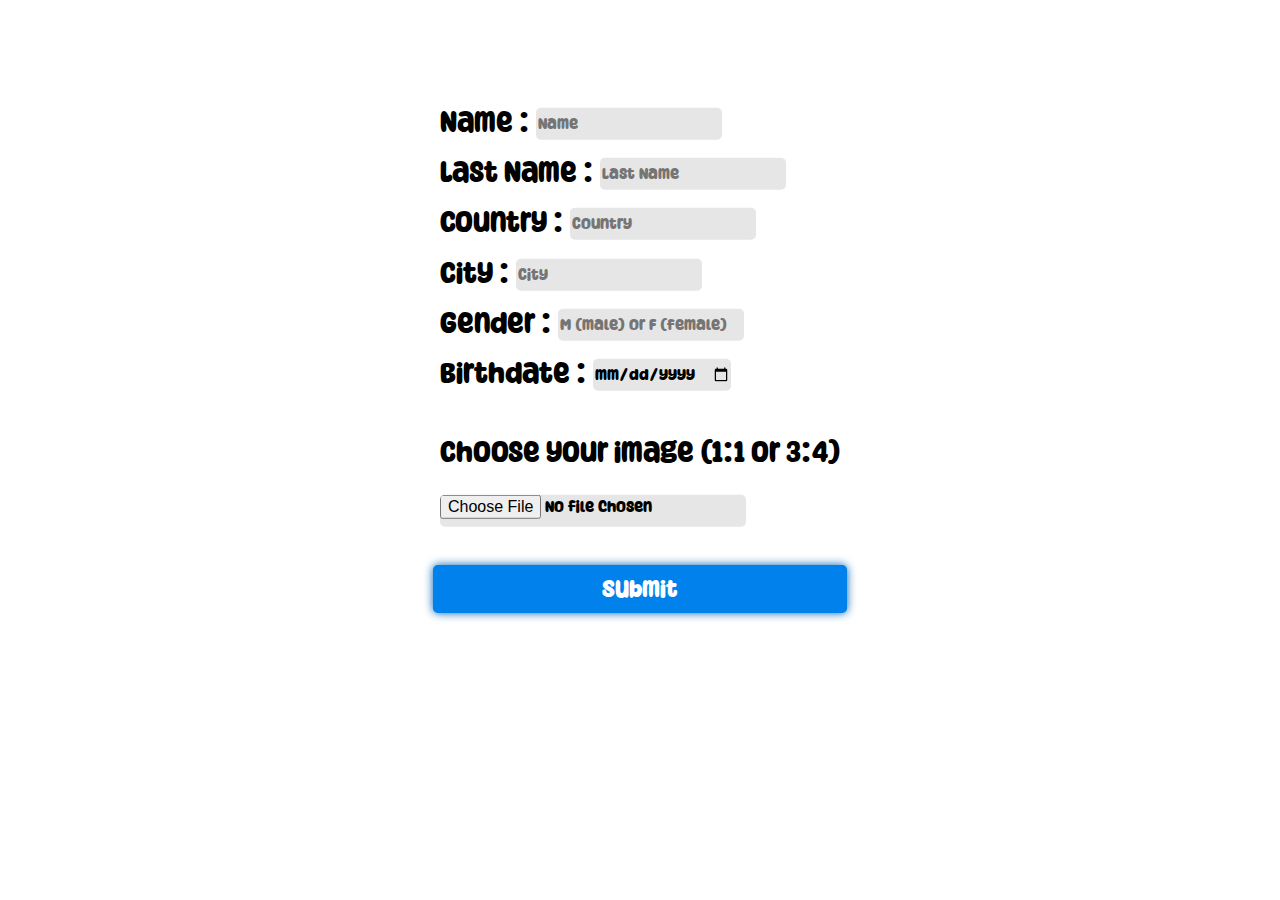
<file: index.html>
<html lang="en">
<head>
    <meta charset="UTF-8">
    <meta name="viewport" content="width=device-width, initial-scale=1.0">
    <title>Jelo License Shop</title>
</head>
<body>

    <div class="form">
        <label for="name">Name : </label>
        <input id="name" type="text" placeholder="Name" id="name"><br>
        <label for="lastName">Last Name : </label>
        <input id="lastName" type="text" placeholder="Last Name" id="lastName"><br>
        <label for="country">Country : </label>
        <input id="country" type="text" placeholder="Country" id="country"><br>
        <label for="city">City : </label>
        <input id="city" type="text" placeholder="City" id="city"><br>
        <label for="gender">Gender : </label>
        <input id="gender" type="text" placeholder="M (male) or F (female)" id="gender"><br>
        <label for="Birthday">Birthdate : </label>
        <input id="Birthday" type="date" id="eyeColor"><br>
        <p id="chooseimg">Choose your image (1:1 or 3:4)</p>
        <input class="forminput" type="file" id="image" accept="image/png, image/jpeg, image/jpg">
    </div>
    <div class="button-container">
        <button onclick="submit()" class="SuB">Submit</button>
    </div>


</body>
<script>
    function submit() {
    // Get values from input fields
    let name = document.getElementById('name').value.toUpperCase();
    let lastName = document.getElementById('lastName').value.toUpperCase();
    let country = document.getElementById('country').value.toUpperCase();
    let city = document.getElementById('city').value.toUpperCase();
    let gender = document.getElementById('gender').value.toUpperCase();
    let birthday = document.getElementById('Birthday').value.toUpperCase();
    let profile = document.getElementById('image');

    // Store data in sessionStorage
    sessionStorage.setItem('name', name);
    sessionStorage.setItem('lastName', lastName);
    sessionStorage.setItem('country', country);
    sessionStorage.setItem('city', city);
    sessionStorage.setItem('gender', gender);
    sessionStorage.setItem('birthday', birthday);
    sessionStorage.setItem('profile', profile);

    if(profile.files && profile.files[0]){
        let reader = new FileReader();
        reader.onload = function(e){
            sessionStorage.setItem('profile', e.target.result);
            window.location.href = "license.html";
        };
        reader.readAsDataURL(profile.files[0]);
    }
    else{
        window.location.href = "license.html";
    }
    }
    // Redirect to license.html after 3 seconds
    
</script>
<link rel="stylesheet" href="./static/index.css">
</html>
</file>
<file: static/index.css>
@font-face {
    font-family: mol;
    src: url('../assets/fonts/mol.ttf');
}

@font-face {
    font-family: bal;
    src: url('../assets/fonts/bal.otf');
}


body{

    background-image: url(https://wallpapercave.com/wp/wp2234726.png);
    background-repeat: no-repeat;
    background-size: cover;
    background-position: center;
}

.form{
    max-width: fit-content;
    margin-left: auto;
    margin-right: auto;

    font-family: mol;
    font-size: 1.8rem;

    background-color: white;
    border-radius: 10px;
    padding: 1.5rem;
    margin-top: 5rem;

    box-shadow: 0 0 10px #fff;
    
}

.form input{
    
    font-family: mol;
    font-size: 1rem;
    text-align: start;
    border: none;
    background-color: hsl(0, 0%, 90%);
    border-radius: 5px;
    height: 2rem;
    margin-bottom: 0.7rem;
    transform: translateY(-0.2rem);
}


.chooseimg{
    font-size: 1.3rem;
}

.button-container{
    justify-content: center;
    max-width: fit-content;
    margin-left: auto;
    margin-right: auto;
}

.SuB{
    color: white;
    font-family: mol;
    font-weight: 100;
    font-size: 1.5rem;
    background-color: hsl(207, 100%, 46%);
    border: none;
    border-radius: 0.3rem;
    width: 25.9rem;
    height: 3rem;
    box-shadow: 0 0 10px hsl(207, 100%, 35%);
    transition: 150ms;
}

.SuB:hover{
    background-color: hsl(207, 100%, 35%);
    box-shadow: 0 0 10px hsl(207, 92%, 30%);
    transition: 250ms;
}
</file>
